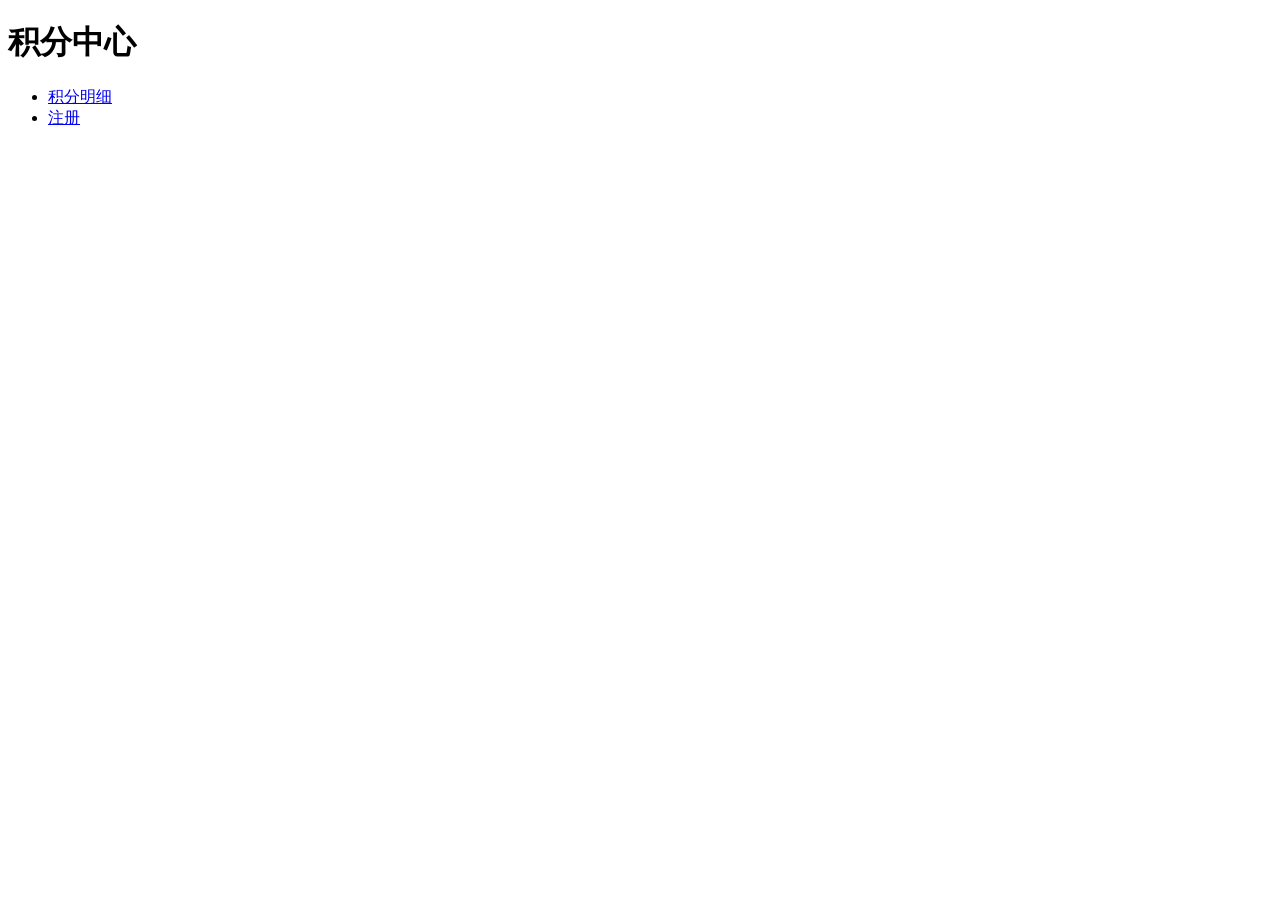
<file: docs/evaluation/fixtures/frontend-dev/index.html>
<!doctype html>
<html lang="zh-CN">
<head>
  <meta charset="utf-8">
  <meta name="viewport" content="width=device-width, initial-scale=1">
  <title>积分中心</title>
  <link rel="stylesheet" href="tokens.css">
</head>
<body>
  <main>
    <h1>积分中心</h1>
    <ul>
      <li><a href="pages/history.html">积分明细</a></li>
      <li><a href="pages/signup.html">注册</a></li>
    </ul>
  </main>
</body>
</html>
</file>
<file: docs/evaluation/fixtures/frontend-dev/tokens.css>
/* 设计 token：组件必须使用这些变量，不得硬编码颜色、间距、字号 */
:root {
  --color-primary: #1f6f50;
  --color-on-primary: #ffffff;
  --color-surface: #ffffff;
  --color-text: #1c1f23;
  --color-text-muted: #5b6470;
  --color-danger: #b42318;
  --color-border: #d0d5dd;
  --space-1: 4px;
  --space-2: 8px;
  --space-3: 12px;
  --space-4: 16px;
  --radius-sm: 4px;
  --radius-pill: 999px;
  --font-size-sm: 12px;
  --font-size-md: 14px;
  --font-size-lg: 18px;
}
</file>
